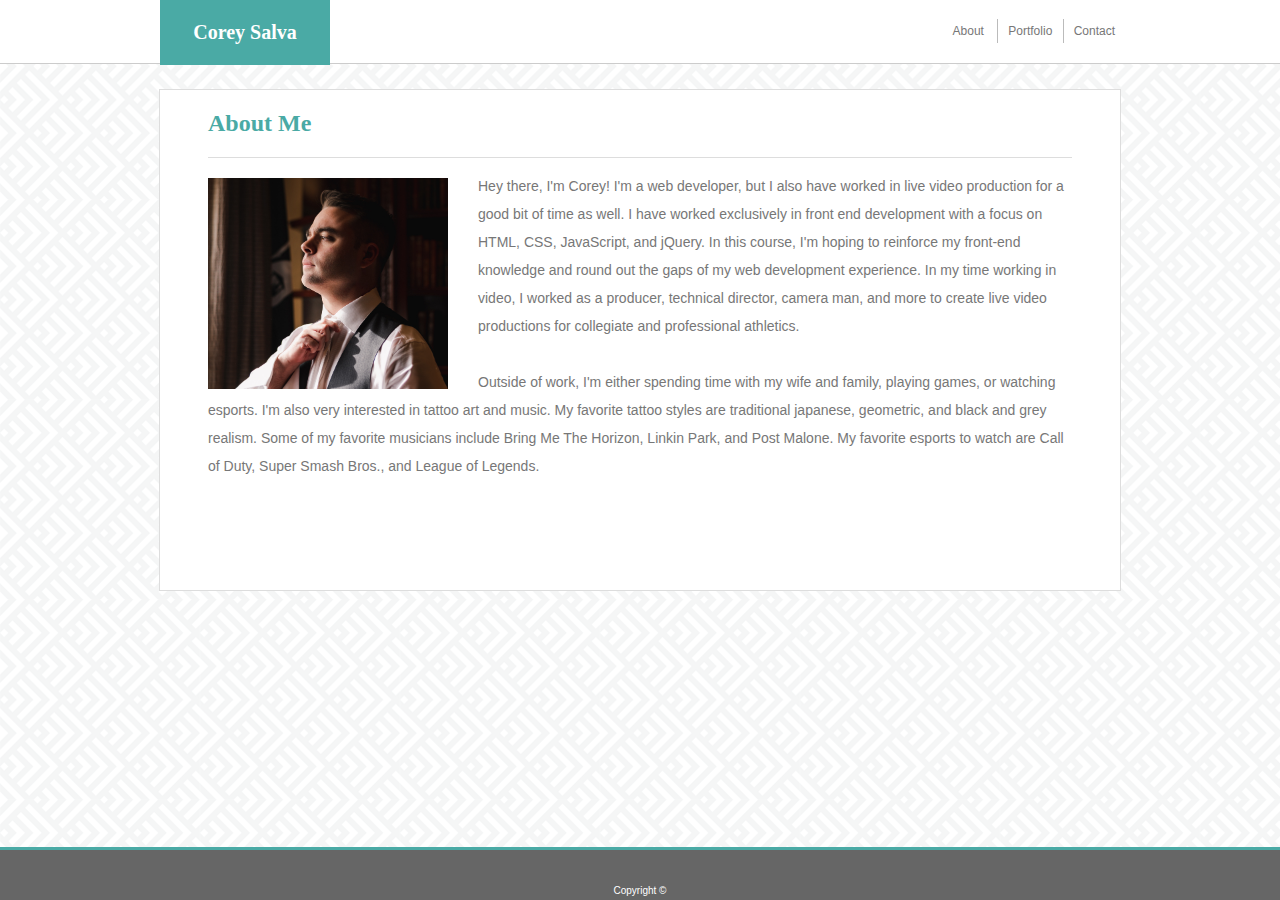
<file: index.html>
<!DOCTYPE html>
<html lang="en-us">

<head>
    <meta charset="UTF-8">
    <title>Corey Salva's Portfolio</title>
    <link rel="stylesheet" type="text/css" href="./assets/css/style.css">
</head>

<body>
    <!-- Header bar across top of page -->
    <div class="header">
        <div id="headerBlock">
            <div id="titleName">
                <p class="heading" id="titleText">Corey Salva</p>
            </div>

            <!-- 3 navigation links: About, Portfolio, and Contact -->
            <div class="bodyText" id="navBar">
                <div class="margin-right: -3px; navItem">
                    <a style="text-decoration: none;" href="https://coreysalva.github.io/Basic-Portfolio/">
                        About
                    </a>
                </div>
                <div class="navItem" id="centerItem">
                    <a style="margin-right: -3px; text-decoration: none;"
                        href="https://coreysalva.github.io/Basic-Portfolio/portfolio.html">
                        Portfolio
                    </a>
                </div>
                <div class="navItem">
                    <a style="text-decoration: none;" href="https://coreysalva.github.io/Basic-Portfolio/contact.html">
                        Contact
                    </a>
                </div>
            </div>
        </div>
    </div>

    <!-- About Me container with title, picture, and paragraphs-->
    <div class="mainContainer">
        <div id="containerHeader">
            <p style="margin: 0;">About Me</p>
        </div>

        <!-- Grey line between title and image/text-->
        <div id="dividerLine"></div>



        <!-- About me image -->
        <img id="aboutImg" src="./assets/images/corey.jpg">

        <div id="containerText" class="bodyText">
            <p>
                Hey there, I'm Corey! I'm a web developer, but I also have worked in live video production for a good
                bit of time as well.
                I have worked exclusively in front end development with a focus on HTML, CSS, JavaScript, and jQuery. In
                this course, I'm hoping to reinforce my front-end knowledge and round out the gaps of my web development
                experience.
                In my time working in video, I worked as a producer, technical director, camera man, and more to create
                live video productions for collegiate and professional athletics.

                <br>
                <br>

                Outside of work, I'm either spending time with my wife and family, playing games, or watching esports.
                I'm also very interested in tattoo art and music. My favorite tattoo styles are traditional japanese,
                geometric, and black and grey realism. Some of my favorite musicians include Bring Me The Horizon,
                Linkin Park, and Post Malone. My favorite esports to watch are Call of Duty, Super Smash Bros., and
                League of Legends.

                <br></p>
        </div>
    </div>

    <!-- Footer Div -->
    <div id="footer">
        <p id="footerText">Copyright ©</p>
    </div>

</body>

</html>
</file>
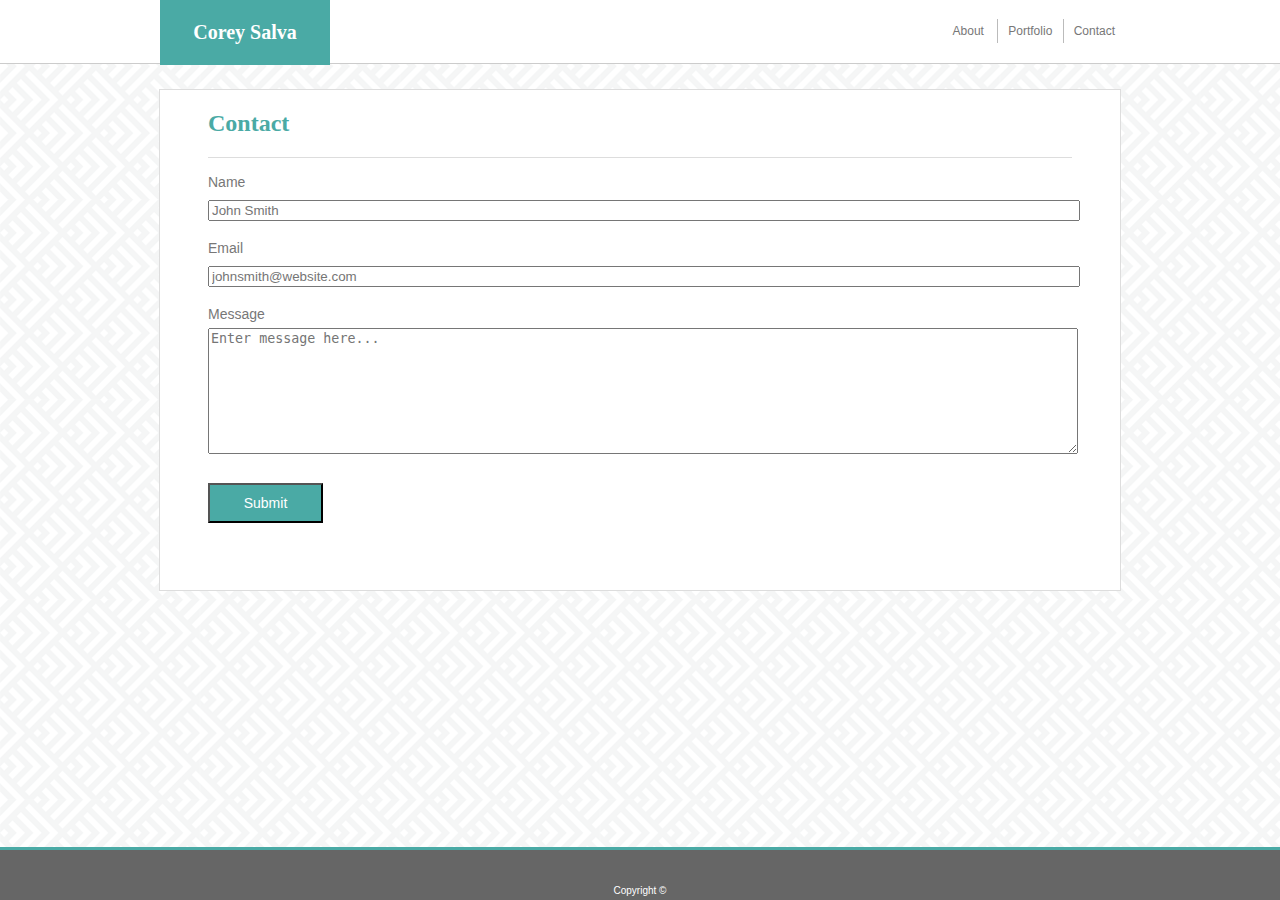
<file: contact.html>
<!DOCTYPE html>
<html lang="en-us">

<head>
    <meta charset="UTF-8">
    <title>Corey Salva's Portfolio</title>
    <link rel="stylesheet" type="text/css" href="./assets/css/style.css">
</head>

<body>
    <!-- Header bar across top of page -->
    <div class="header">
        <div id="headerBlock">
            <div id="titleName">
                <p class="heading" id="titleText">Corey Salva</p>
            </div>

            <!-- 3 navigation links: About, Portfolio, and Contact -->
            <div class="bodyText" id="navBar">
                <div class="navItem">
                    <a style="text-decoration: none;" href="https://coreysalva.github.io/Basic-Portfolio/">
                        About
                    </a>
                </div>
                <div class="navItem" id="centerItem">
                    <a style="margin-right: -3px; text-decoration: none;"
                        href="https://coreysalva.github.io/Basic-Portfolio/portfolio.html">
                        Portfolio
                    </a>
                </div>
                <div class="navItem">
                    <a style="text-decoration: none;" href="https://coreysalva.github.io/Basic-Portfolio/contact.html">
                        Contact
                    </a>
                </div>
            </div>
        </div>
    </div>

    <!-- About Me container with title, picture, and paragraphs-->
    <div class="mainContainer">
        <div id="containerHeader">
            <p style="margin: 0;">Contact</p>
        </div>

        <!-- Grey line between title and image/text-->
        <div id="dividerLine"></div>



        <!-- About me image -->
        <!-- <img id="aboutImg" src="./assets/images/pug.jpg"> -->

        <div id="containerText" class="bodyText">
            <p class="bodyText contactText">Name</p>
            <input type="text" placeholder="John Smith" class="contactField" name="contactName"><br>

            <p class="bodyText contactText">Email</p>
            <input type="text" placeholder="johnsmith@website.com" class="contactField" name="contactEmail"><br>

            <p class="bodyText contactText">Message</p>
            <textarea rows="8" placeholder="Enter message here..." id="contactMessage" class="contactField"
                name="contactMessage"></textarea><br>

            <input type="submit" id="contactSubmit" class="bodyText">
        </div>

    </div>

    <!-- Footer Div -->
    <div id="footer">
        <p id="footerText">Copyright ©</p>
    </div>

</body>

</html>
</file>
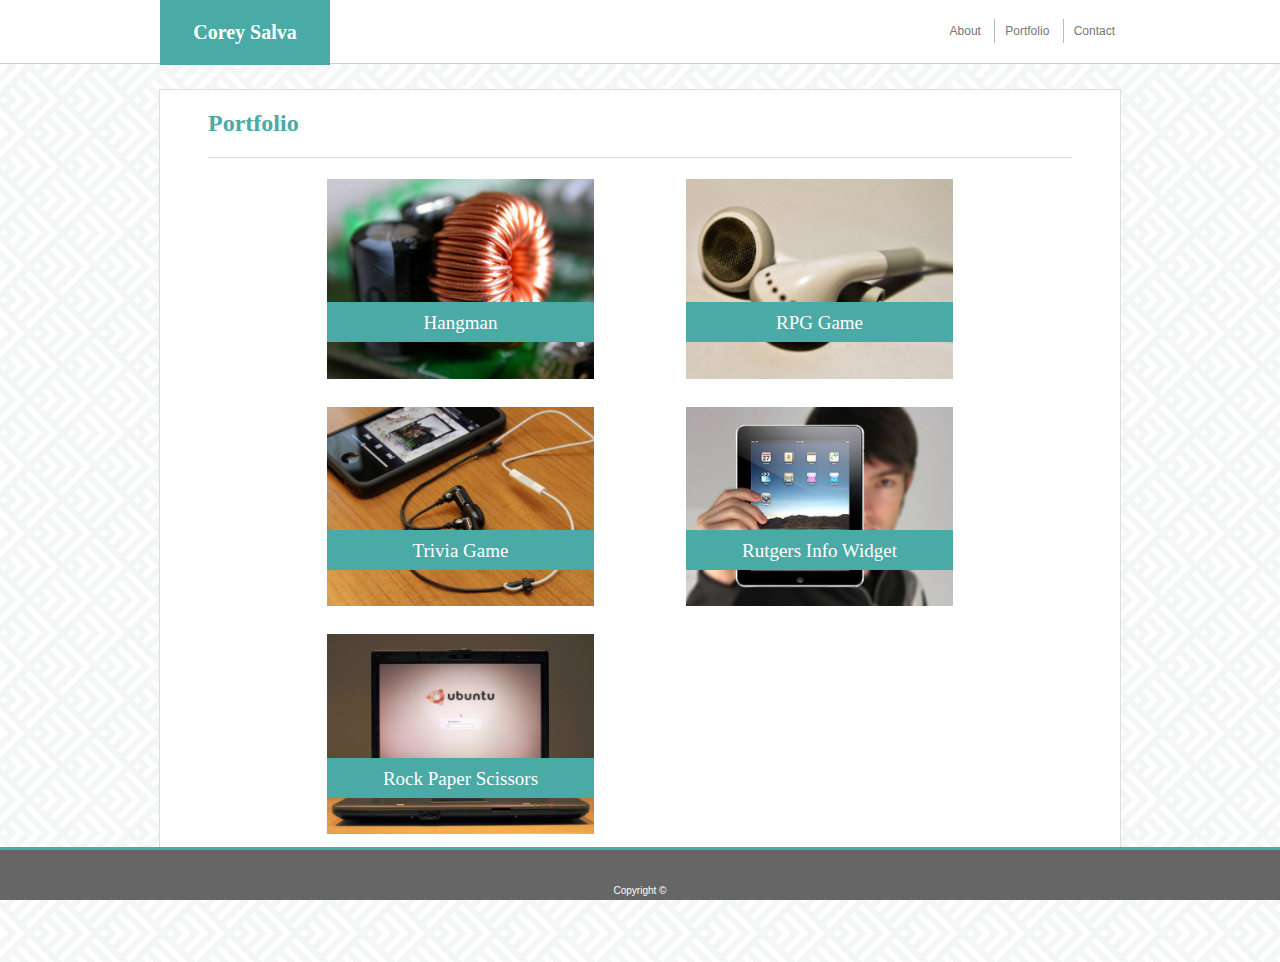
<file: portfolio.html>
<!DOCTYPE html>
<html lang="en-us">

<head>
    <meta charset="UTF-8">
    <title>Corey Salva's Portfolio</title>
    <link rel="stylesheet" type="text/css" href="./assets/css/style.css">
</head>

<body>
    <!-- Header bar across top of page -->
    <div class="header">
        <div id="headerBlock">
            <div id="titleName">
                <p class="heading" id="titleText">Corey Salva</p>
            </div>

            <!-- 3 navigation links: About, Portfolio, and Contact -->
            <div class="bodyText" id="navBar">
                <div class="navItem">
                    <a style="text-decoration: none;" href="https://coreysalva.github.io/Basic-Portfolio/">
                        About
                    </a>
                </div>
                <div class="navItem" id="centerItem">
                    <a style="text-decoration: none;"
                        href="https://coreysalva.github.io/Basic-Portfolio/portfolio.html">
                        Portfolio
                    </a>
                </div>
                <div class="navItem">
                    <a style="text-decoration: none;" href="https://coreysalva.github.io/Basic-Portfolio/contact.html">
                        Contact
                    </a>
                </div>
            </div>
        </div>
    </div>

    <!-- About Me container with title, picture, and paragraphs-->
    <div class="mainContainer">
        <div id="containerHeader">
            <p style="margin: 0;">Portfolio</p>
        </div>

        <!-- Grey line between title and image/text-->
        <div id="dividerLine"></div>



        <!-- About me image -->
        <!-- <img id="aboutImg" src="./assets/images/pug.jpg"> -->


        <!-- Portfolio tile images/links-->

        <table id="portfolioTiles">
            <tr class="tileContent">
                <td align="center" class="tileContainer">
                    <div class="tileTitle">
                        <span>Hangman</span>
                    </div>
                    <img class="portfolioTile" src="./assets/images/coil.jpg">

                    <!-- <a class="tileLink" href="#"></a> -->
                </td>

                <td align="center" class="tileContainer">
                    <div class="tileTitle">
                        <span>RPG Game</span>
                    </div>
                    <img class="portfolioTile" src="./assets/images/headphones.jpg">
                    <!-- <a class="tileLink" href="#"></a> -->
                </td>
            </tr>
            <tr class="tileContent">
                <td align="center" class="tileContainer">
                    <div class="tileTitle">
                        <span>Trivia Game</span>
                    </div>
                    <img class="portfolioTile" src="./assets/images/phoneCables.jpg">
                </td>
                <td align="center" class="tileContainer">
                    <div class="tileTitle">
                        <span>Rutgers Info Widget</span>
                    </div>
                    <img class="portfolioTile" src="./assets/images/ipad.jpg">
                </td>
            </tr>
            <br>
            <tr class="tileContent">
                <td align="center" class="tileContainer">
                    <div class="tileTitle">
                        <span>Rock Paper Scissors</span>
                    </div>
                    <img class="portfolioTile" src="./assets/images/laptop.jpg">
                </td>
                <td class="tileContainer">
                </td>
            </tr>

        </table>
    </div>



    </div>

    <!-- Footer Div -->
    <div id="footer">
        <p id="footerText">Copyright ©</p>
    </div>

</body>

</html>
</file>
<file: assets/css/style.css>
.heading{
    font-family: 'Georgia', Times, 'Times New Roman', serif;
}

.bodyText{
    font-family: 'Arial', 'Helvetica Neue', Helvetica, sans-serif;
    color: #777777;
}

.header{
    border-bottom: 1px solid #cccccc;
    height: 63px;
    margin-bottom: 25px;
    background-color: #FFFFFF;
}

body{
    background-image: url(../images/spikes.png);
    margin: 0;
    background-repeat: repeat;
    background-size: auto;
}

.footer{
    border-top: 8px solid #4aaaa5;
}

#titleName{
    float: left;
    text-align: center;
    background-color: #4aaaa5;
    width: 160px;
    padding: 1px 5px 1px 5px;
}

#headerBlock{
    width: 960px;
    margin: 0 auto;
}

#titleText{
    color: #FFFFFF;
    font-size: 20px;
    font-weight: bold;
}

#navBar{
    float: right;
    margin: 21px 0px 21px 0px;
    
}

.navItem{
    display: inline;
    margin: 5px 5px 5px 5px;
    font-size: 12px;
    
}

.navItem a{
    color: #777777;
    text-align: center;
}

#centerItem{
    border-right: 1px solid rgba(119, 119, 119, 0.5);
    border-left: 1px solid rgba(119, 119, 119, 0.5);
    padding: 5px 10px 5px 10px;
}

.mainContainer{
    min-height: 500px;
    width: 960px;
    margin: 0 auto;
    background-color: #FFFFFF;
    border: 1px solid #dddddd;
    margin-bottom: 100px;
}

#containerHeader{
    color: #4aaaa5;
    font-size: 24px;
    font-weight: bold;
    margin: 20px 5% 20px 5%;
}

#aboutImg{
    margin: 20px 30px 0px 5%;
    width: 25%;
    float: left;
}

.portfolioTile{
    width: 75%;
    padding-bottom: 20px;
}

#dividerLine{
    width: 90%;
    height: 1px;
    background-color: #dddddd;
    margin-left: 5%;
}

#containerText{
    margin: 0 5% 0 5%;
    font-size: 14px;
    line-height: 2;
}

#contactMessage{
    margin-bottom: 20px;
}

.contactText{
    margin: 10px 0px 0px 0px;
}

.contactField{
    width: 100%;
}

#contactSubmit{
    background-color: #4aaaa5;
    width: 115px;
    height: 40px;
    color: #FFFFFF;
    font-size: 14px;
    margin-bottom: 25px;
}

.tileContainer{
    position: relative;
    cursor: pointer;
}

.tileTitle{
    position: absolute;
    text-align: center;
    font-size: 19px;
    font-family: 'Georgia', Times, 'Times New Roman', serif;
    margin: 0 auto;
    width: 75%;
    height: 30px;
    background-color: #4aaaa5;
    left: 12.5%;
    top: 55%;
    padding-top: 10px;
    color: #FFF;
}

#portfolioTiles{
    
        width: 75%;
        margin: 0 auto;
    
}

.tileLink{

}

/* Attempting to vertically align placeholder text to the top of the page */
/* input::-webkit-input-placeholder {
    transform:translate3d(0,-4px,0)
  } */

#footer{
    width: 100%;
    background-color: #666666;

}

#footer {
    position:fixed;
    left:0px;
    bottom:0px;
    height:50px;
    width:100%;
    background:#666666;
    border-top: 3px solid #4aaaa5;
 }
 
 /* IE 6 */
 * html #footer {
    position:absolute;
    top:expression((0-(footer.offsetHeight)+(document.documentElement.clientHeight ? document.documentElement.clientHeight : document.body.clientHeight)+(ignoreMe = document.documentElement.scrollTop ? document.documentElement.scrollTop : document.body.scrollTop))+'px');
 }

 #footerText{
     text-align: center;
     font-family: 'Arial', 'Helvetica Neue', Helvetica, sans-serif;
     margin-top: 35px;
     color: #FFFFFF;
     font-size: 10px;
 }
</file>
